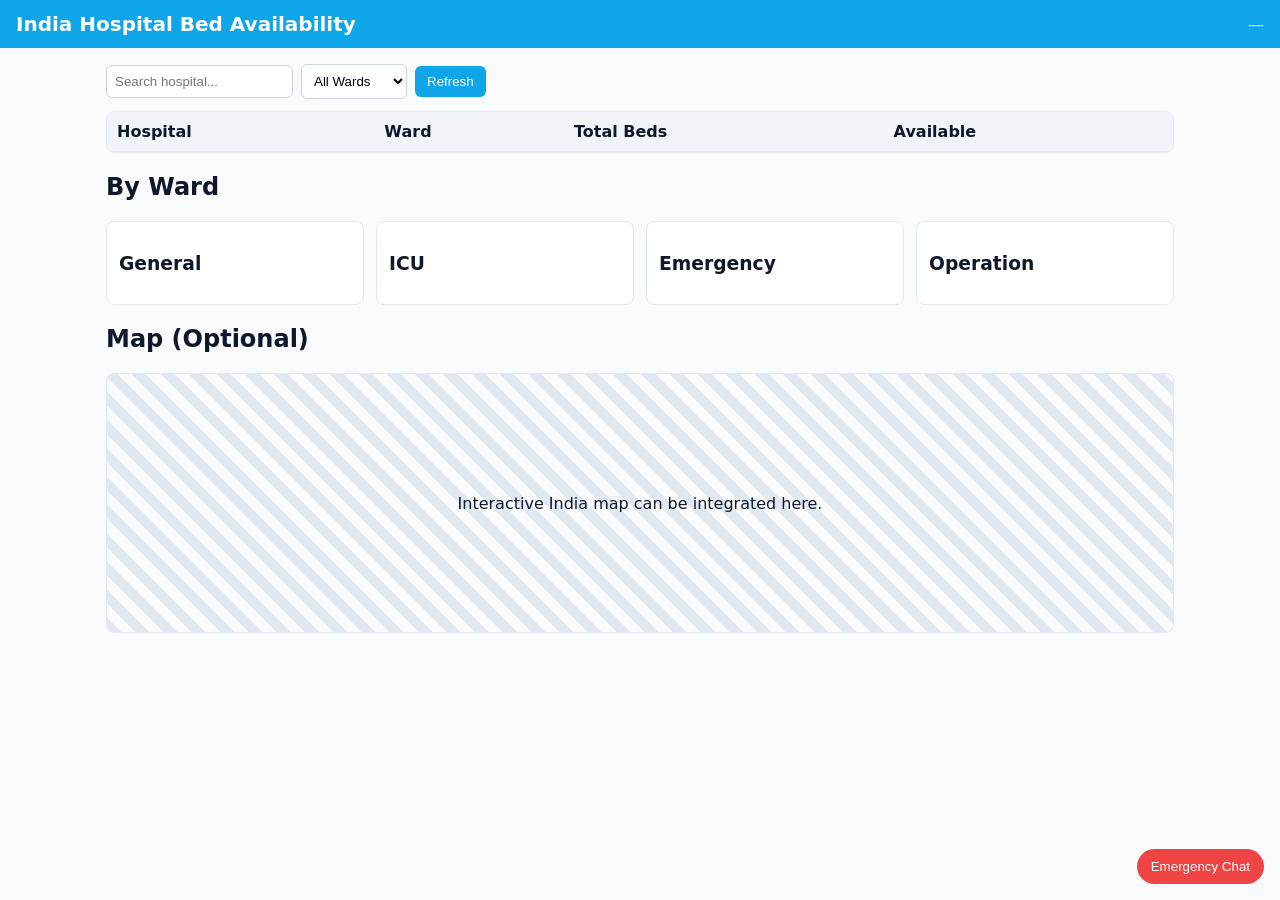
<file: www/index.html>
<!DOCTYPE html>
<html lang="en">
<head>
  <meta charset="utf-8" />
  <meta name="viewport" content="width=device-width, initial-scale=1" />
  <title>India Hospital Bed Availability</title>
  <link rel="stylesheet" href="/www/styles.css" />
</head>
<body>
  <header class="topbar">
    <h1>India Hospital Bed Availability</h1>
    <div class="updated" id="lastUpdated">—</div>
  </header>

  <main class="container">
    <section class="controls">
      <input id="searchHospital" type="text" placeholder="Search hospital..." />
      <select id="filterWard">
        <option value="">All Wards</option>
        <option>General</option>
        <option>ICU</option>
        <option>Emergency</option>
        <option>Operation</option>
      </select>
      <button id="refreshBtn">Refresh</button>
    </section>

    <section class="table-section">
      <table id="bedsTable">
        <thead>
          <tr>
            <th data-sort="hospital">Hospital</th>
            <th data-sort="ward">Ward</th>
            <th data-sort="total">Total Beds</th>
            <th data-sort="available">Available</th>
          </tr>
        </thead>
        <tbody></tbody>
      </table>
    </section>

    <section class="wards">
      <h2>By Ward</h2>
      <div class="ward-grid">
        <div class="ward" id="ward-General">
          <h3>General</h3>
          <ul class="ward-list"></ul>
        </div>
        <div class="ward" id="ward-ICU">
          <h3>ICU</h3>
          <ul class="ward-list"></ul>
        </div>
        <div class="ward" id="ward-Emergency">
          <h3>Emergency</h3>
          <ul class="ward-list"></ul>
        </div>
        <div class="ward" id="ward-Operation">
          <h3>Operation</h3>
          <ul class="ward-list"></ul>
        </div>
      </div>
    </section>

    <section class="map-section">
      <h2>Map (Optional)</h2>
      <div class="map-placeholder">Interactive India map can be integrated here.</div>
    </section>
  </main>

  <div id="chatbot" class="chatbot">
    <button id="chatToggle" class="chat-toggle">Emergency Chat</button>
    <div class="chat-window" id="chatWindow">
      <div class="chat-log" id="chatLog"></div>
      <div class="chat-input">
        <input id="chatText" type="text" placeholder="Describe your emergency or location..." />
        <button id="chatSend">Send</button>
      </div>
    </div>
  </div>

  <script src="/www/main.js"></script>
</body>
</html>
</file>
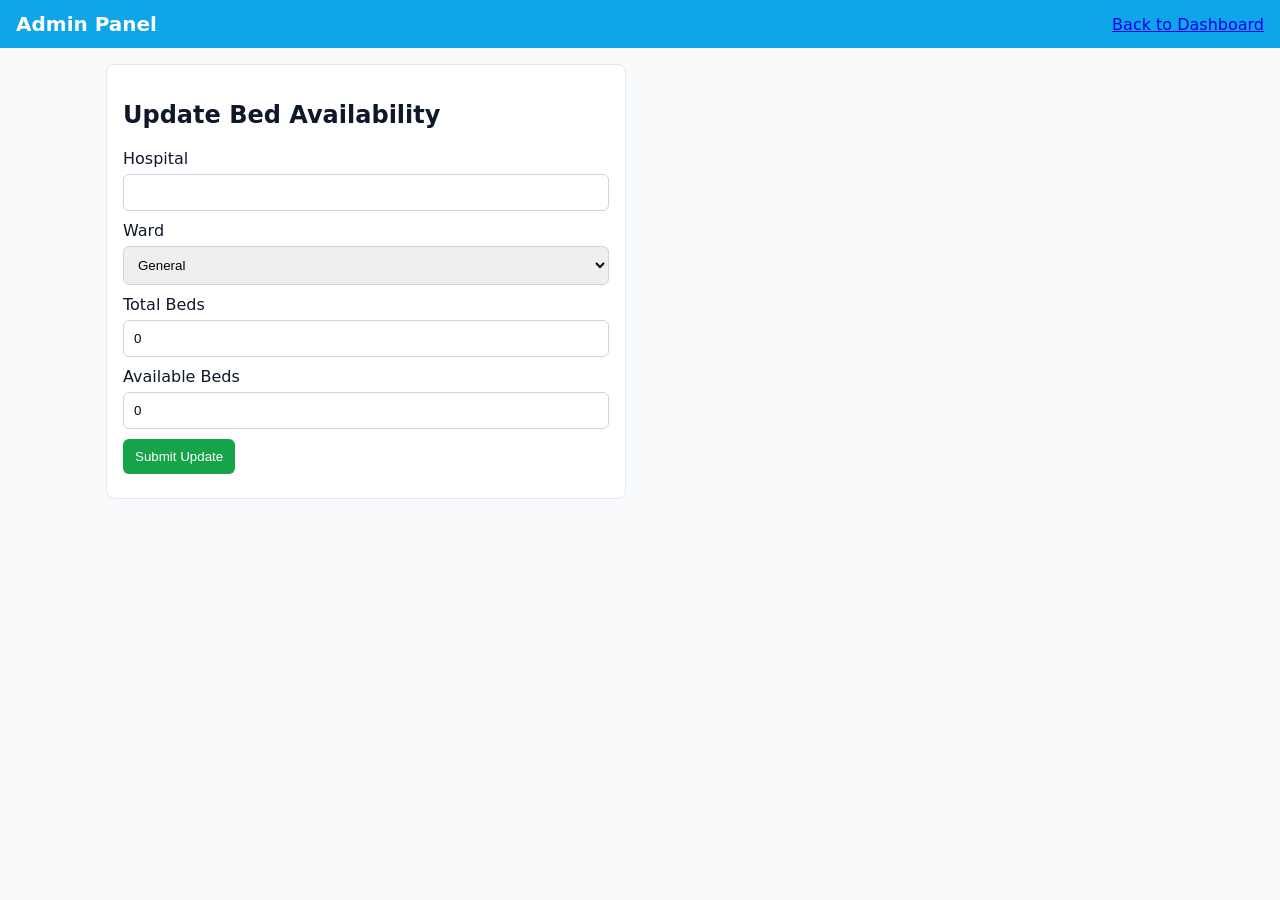
<file: www/admin.html>
<!DOCTYPE html>
<html lang="en">
<head>
  <meta charset="utf-8" />
  <meta name="viewport" content="width=device-width, initial-scale=1" />
  <title>Admin Panel - Update Beds</title>
  <link rel="stylesheet" href="/www/styles.css" />
</head>
<body>
  <header class="topbar">
    <h1>Admin Panel</h1>
    <nav><a href="/www/index.html">Back to Dashboard</a></nav>
  </header>

  <main class="container">
    <form id="updateForm" class="card">
      <h2>Update Bed Availability</h2>
      <label>
        Hospital
        <input type="text" id="hospital" required />
      </label>
      <label>
        Ward
        <select id="ward" required>
          <option>General</option>
          <option>ICU</option>
          <option>Emergency</option>
          <option>Operation</option>
        </select>
      </label>
      <label>
        Total Beds
        <input type="number" id="total" min="0" value="0" required />
      </label>
      <label>
        Available Beds
        <input type="number" id="available" min="0" value="0" required />
      </label>
      <button type="submit">Submit Update</button>
      <div id="formMsg" class="msg"></div>
    </form>
  </main>

  <script src="/www/admin.js"></script>
</body>
</html>
</file>
<file: www/styles.css>
*{box-sizing:border-box}body{margin:0;font-family:system-ui,-apple-system,Segoe UI,Roboto,Ubuntu,Arial,sans-serif;color:#0f172a;background:#f8fafc}
.topbar{display:flex;justify-content:space-between;align-items:center;padding:12px 16px;background:#0ea5e9;color:#fff}
.topbar h1{margin:0;font-size:20px}
.container{max-width:1100px;margin:16px auto;padding:0 16px}
.controls{display:flex;gap:8px;align-items:center;margin-bottom:12px}
.controls input,.controls select{padding:8px;border:1px solid #cbd5e1;border-radius:6px;background:#fff}
.controls button{padding:8px 12px;border:0;border-radius:6px;background:#0ea5e9;color:#fff;cursor:pointer}
.table-section{overflow:auto;background:#fff;border:1px solid #e2e8f0;border-radius:8px}
#bedsTable{width:100%;border-collapse:collapse}
#bedsTable th,#bedsTable td{padding:10px;border-bottom:1px solid #e2e8f0;text-align:left}
#bedsTable th{background:#f1f5f9;cursor:pointer}
.wards{margin-top:16px}
.ward-grid{display:grid;grid-template-columns:repeat(auto-fit,minmax(230px,1fr));gap:12px}
.ward{background:#fff;border:1px solid #e2e8f0;border-radius:8px;padding:12px}
.ward-list{list-style:none;margin:0;padding:0;max-height:240px;overflow:auto}
.ward-list li{display:flex;justify-content:space-between;padding:6px 0;border-bottom:1px dashed #e2e8f0}
.map-section{margin-top:16px}
.map-placeholder{height:260px;background:repeating-linear-gradient(45deg,#e2e8f0,#e2e8f0 10px,#f8fafc 10px,#f8fafc 20px);display:flex;align-items:center;justify-content:center;border:1px solid #e2e8f0;border-radius:8px}
.card{background:#fff;border:1px solid #e2e8f0;border-radius:8px;padding:16px;max-width:520px}
.card label{display:flex;flex-direction:column;gap:6px;margin-bottom:10px}
.card input,.card select{padding:10px;border:1px solid #cbd5e1;border-radius:6px}
.card button{padding:10px 12px;border:0;border-radius:6px;background:#16a34a;color:#fff;cursor:pointer}
.msg{margin-top:8px}

/* Chatbot */
.chatbot{position:fixed;right:16px;bottom:16px}
.chat-toggle{background:#ef4444;color:#fff;border:0;border-radius:999px;padding:10px 14px;cursor:pointer}
.chat-window{position:fixed;right:16px;bottom:70px;width:320px;max-height:50vh;background:#fff;border:1px solid #e2e8f0;border-radius:8px;display:none;flex-direction:column}
.chat-window.open{display:flex}
.chat-log{padding:8px;height:240px;overflow:auto;font-size:14px}
.chat-msg{margin:6px 0;padding:8px;border-radius:6px}
.chat-msg.user{background:#e0f2fe;align-self:flex-end}
.chat-msg.bot{background:#f1f5f9}
.chat-input{display:flex;border-top:1px solid #e2e8f0}
.chat-input input{flex:1;padding:8px;border:0}
.chat-input button{border:0;background:#0ea5e9;color:#fff;padding:8px 12px}
</file>
